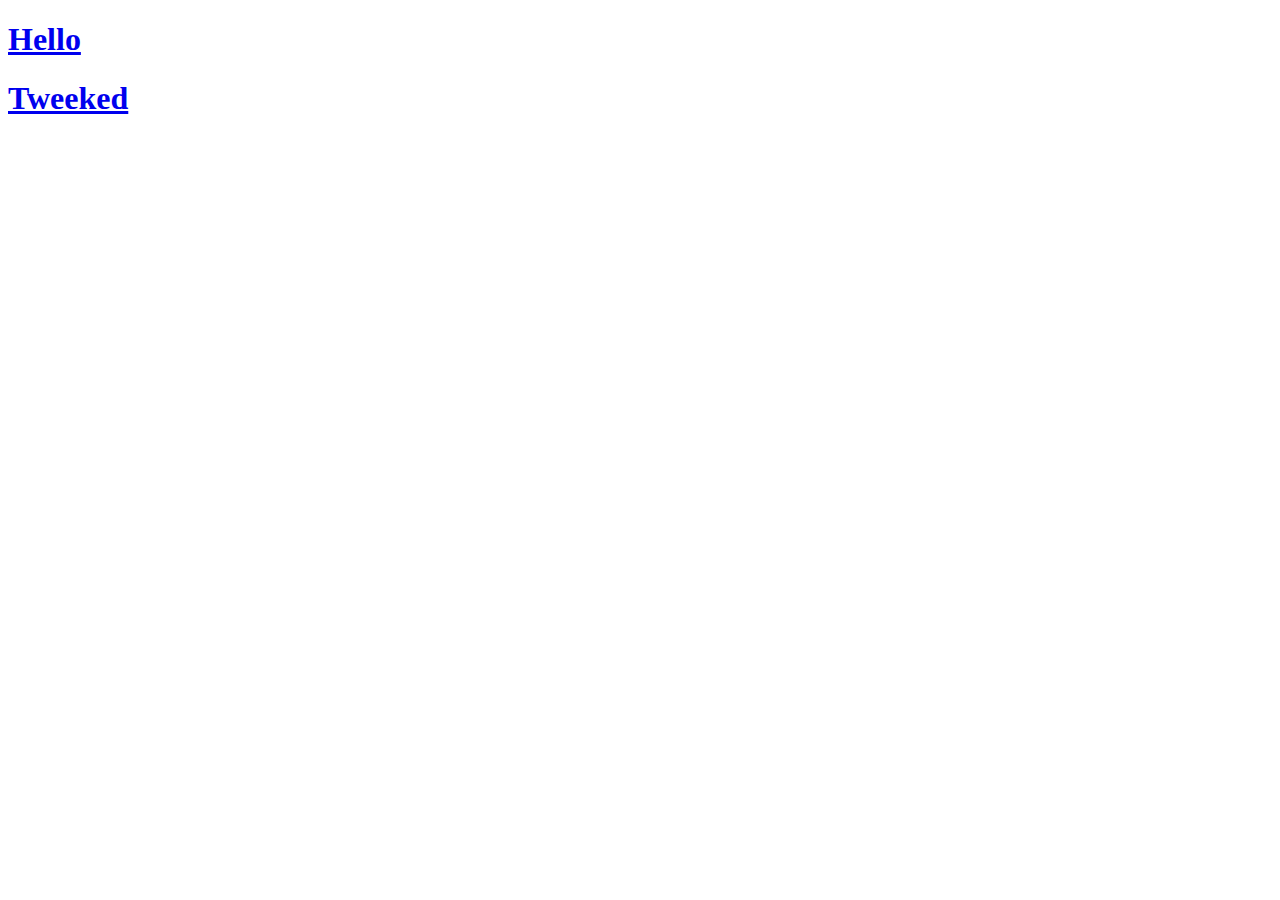
<file: Structure/index.html>
<!DOCTYPE html>
<html lang="en">
<head>
    <meta charset="UTF-8">
    <meta name="viewport" content="width=device-width, initial-scale=1.0">
    <meta http-equiv="X-UA-Compatible" content="ie=edge">
    <title>Document</title>
</head>
<body>
    <a href="./pages/about.html"><h1>Hello</h1></a>
    <a href="./pages/about.html"><h1>Tweeked</h1></a>
    
</body>
</html>
</file>
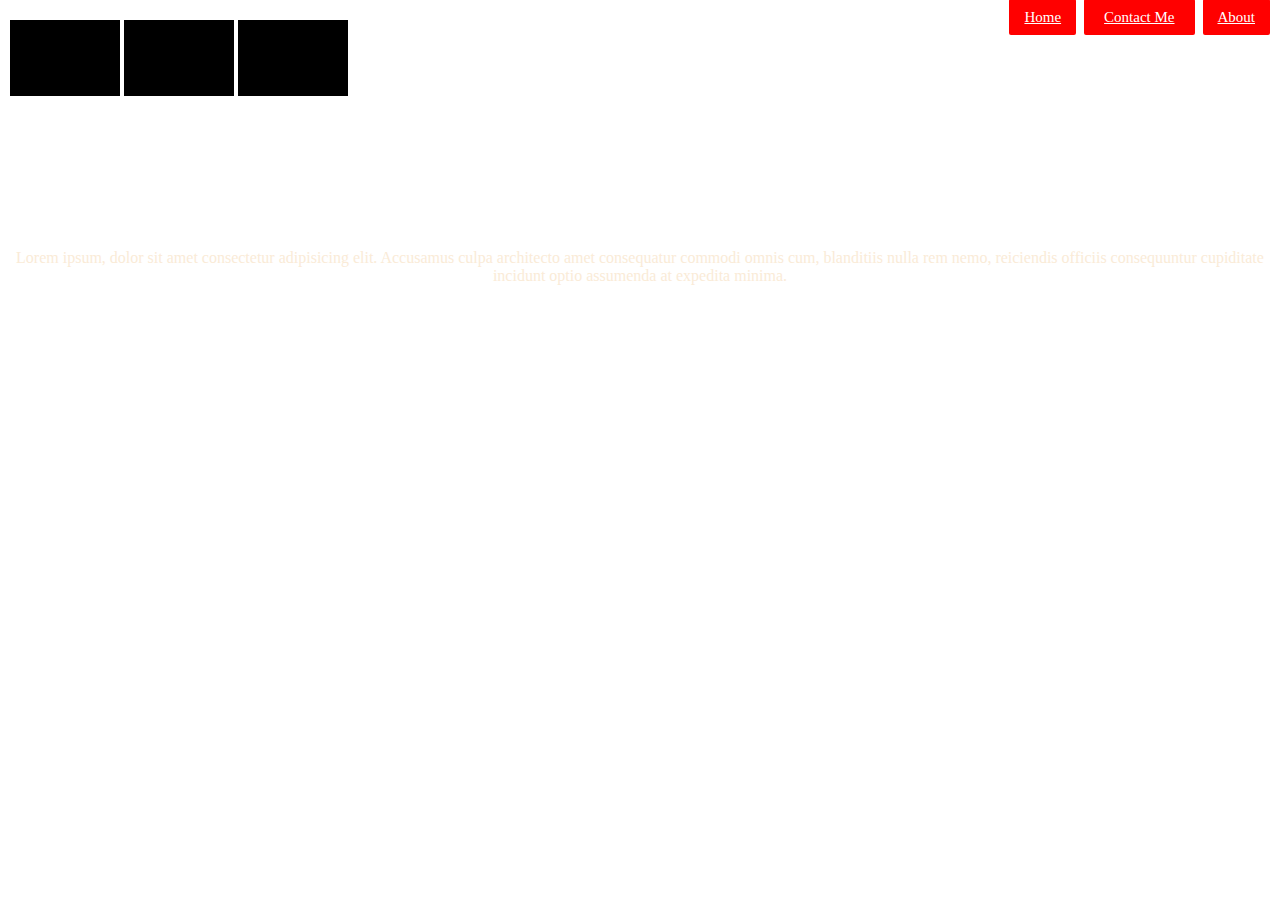
<file: Structure/Pages/about.html>
<!DOCTYPE html>
<html lang="en">

<head>
    <meta charset="UTF-8">
    <meta name="viewport" content="width=device-width, initial-scale=1.0">
    <meta http-equiv="X-UA-Compatible" content="ie=edge">
    <title>Document</title>
    <link rel="stylesheet" href="../styling/5-8-19hw.css">
    <link rel="stylesheet" href="https://use.fontawesome.com/releases/v5.8.2/css/all.css" integrity="sha384-oS3vJWv+0UjzBfQzYUhtDYW+Pj2yciDJxpsK1OYPAYjqT085Qq/1cq5FLXAZQ7Ay" crossorigin="anonymous">
</head>

<body>
    <div class="" style="text-align: end">
        <nav>
            <a class="homebutton" href="../pages/Home.html">Home</a>
            <a class="floatbutton" href="../pages/contactme.html">Contact Me</a>
            <a class="aboutmebutton" href="#">About</a>
        </nav>
    </div>
    <div class="desktop-only">
        <nav>
            <a href="#">
                <i style=" font-size: 2.5rem; padding: 10px;" class="fab fa-aws"></i>
            </a>
            <a href="#">
                <i style=" font-size: 2.5rem; padding: 10px; " class="fab fa-twitter-square"></i>
            </a>
            <a href="#">
                <i style=" font-size: 2.5rem; padding: 10px;" class="fab fa-cc-paypal"></i>
            </a>
        </nav>
    </div>
    <div>
        <img style="margin-top: 2rem"class="mobile-only" src="../Resources/about/mike.jpg" alt="bigdaddy">
    </div>
    <div>
        <h1 class="mobile-only">Hey guys its Fat Albert</h1>
    </div>
    <div class="desktop-only" style="padding-top:10rem; font-family: Cambria, Cochin, Georgia, Times, 'Times New Roman', serif; text-align: center">
        <p>Lorem ipsum, dolor sit amet consectetur adipisicing elit. Accusamus culpa architecto amet consequatur commodi
            omnis cum, blanditiis nulla rem nemo, reiciendis officiis consequuntur cupiditate incidunt optio assumenda
            at expedita minima.</p>

    </div>
</body>

</html>
</file>
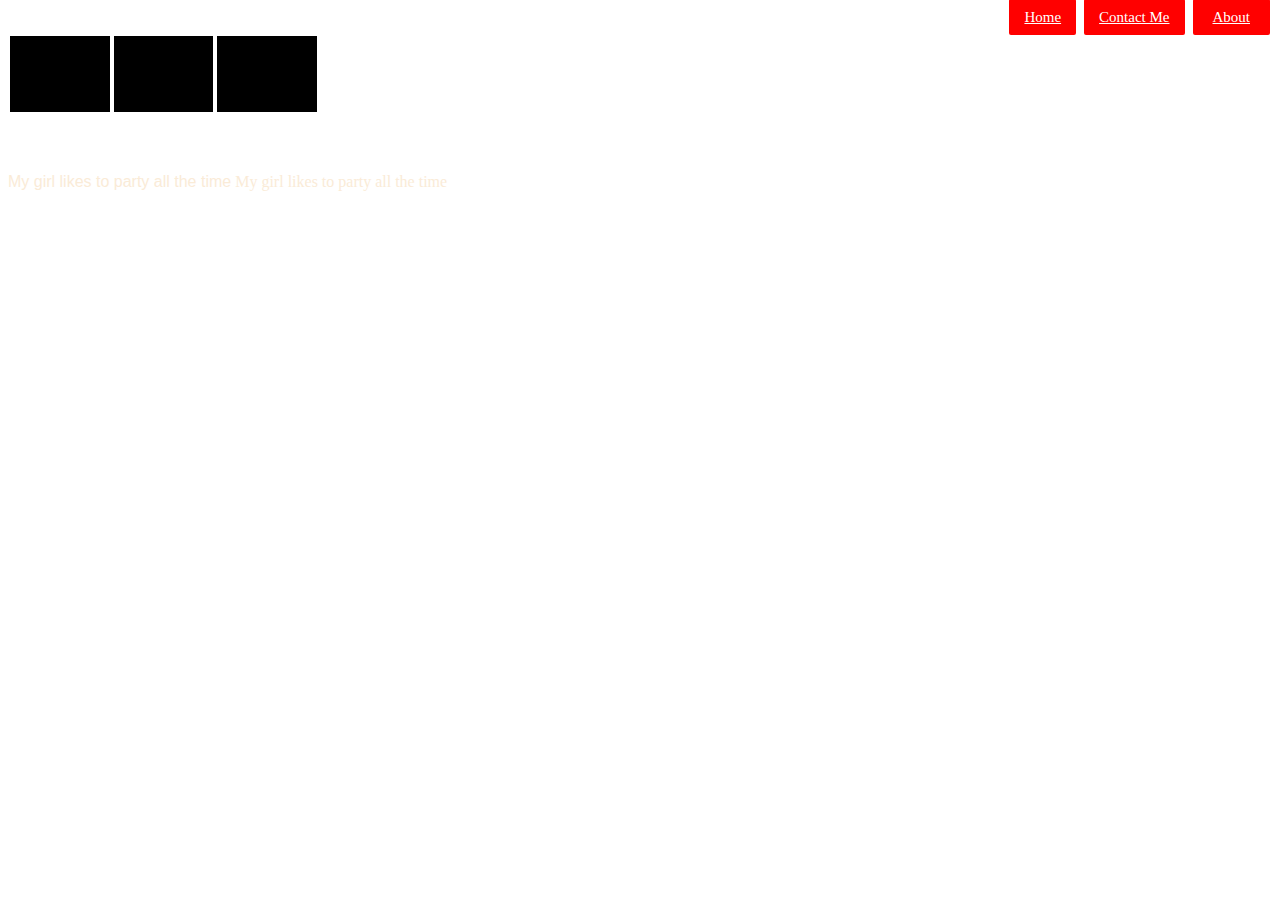
<file: Structure/Pages/Home.html>
<!DOCTYPE html>
<html lang="en">
<head>
    <meta charset="UTF-8">
    <meta name="viewport" content="width=device-width, initial-scale=1.0">
    <meta http-equiv="X-UA-Compatible" content="ie=edge">
    <title>5-8-19 Homework</title>
    <link rel="stylesheet" href="../styling/5-8-19hw.css">
    <link rel="stylesheet" href="https://use.fontawesome.com/releases/v5.8.2/css/all.css" integrity="sha384-oS3vJWv+0UjzBfQzYUhtDYW+Pj2yciDJxpsK1OYPAYjqT085Qq/1cq5FLXAZQ7Ay" crossorigin="anonymous">
</head>
<body>
    <divs style= "margin-bottom:1rem; text-align:end;">
    <nav>
        <a class="homebutton"href="#">Home</a>
        <a class="aboutmebutton"href="../pages/contactme.html">Contact Me</a>
        <a class="floatbutton"href="../pages/about.html">About</a>
    </nav>
    </div>
    <div  style="margin-top:1rem; text-align:left">
            <nav>
                <a href="#">
                    <i style=" font-size: 2.5rem; padding: 0.3rem " class="fab fa-aws"></i>
                </a>
                <a href="#">
                    <i style="font-size: 2.5rem; padding: 0.3rem" class="fab fa-twitter-square"></i>
                </a>
                <a href="#">
                    <i style=" font-size: 2.5rem; padding: 0.3rem" class="fab fa-cc-paypal"></i>
                </a>
            </nav>
        </div>
        <div style="margin-top:2rem"> 
                <img src="../Resources/about/bopped.jpg" alt="hoegod" class="mobile-only">
        </div> <br>
        <div>
                <img src="../Resources/about/burgers.jpg" alt="mmmmBurgers" class="mobile-only">
        </div>  <br>
       
            <p class="desktop-only" style="font-family:Impact, Haettenschweiler, 'Arial Narrow Bold', sans-serif;text-color:red
            "> My girl likes to party all the time</p> <p class="desktop-only"> My girl likes to party all the time</p>
       
        
        
       
</body>
</html>
</file>
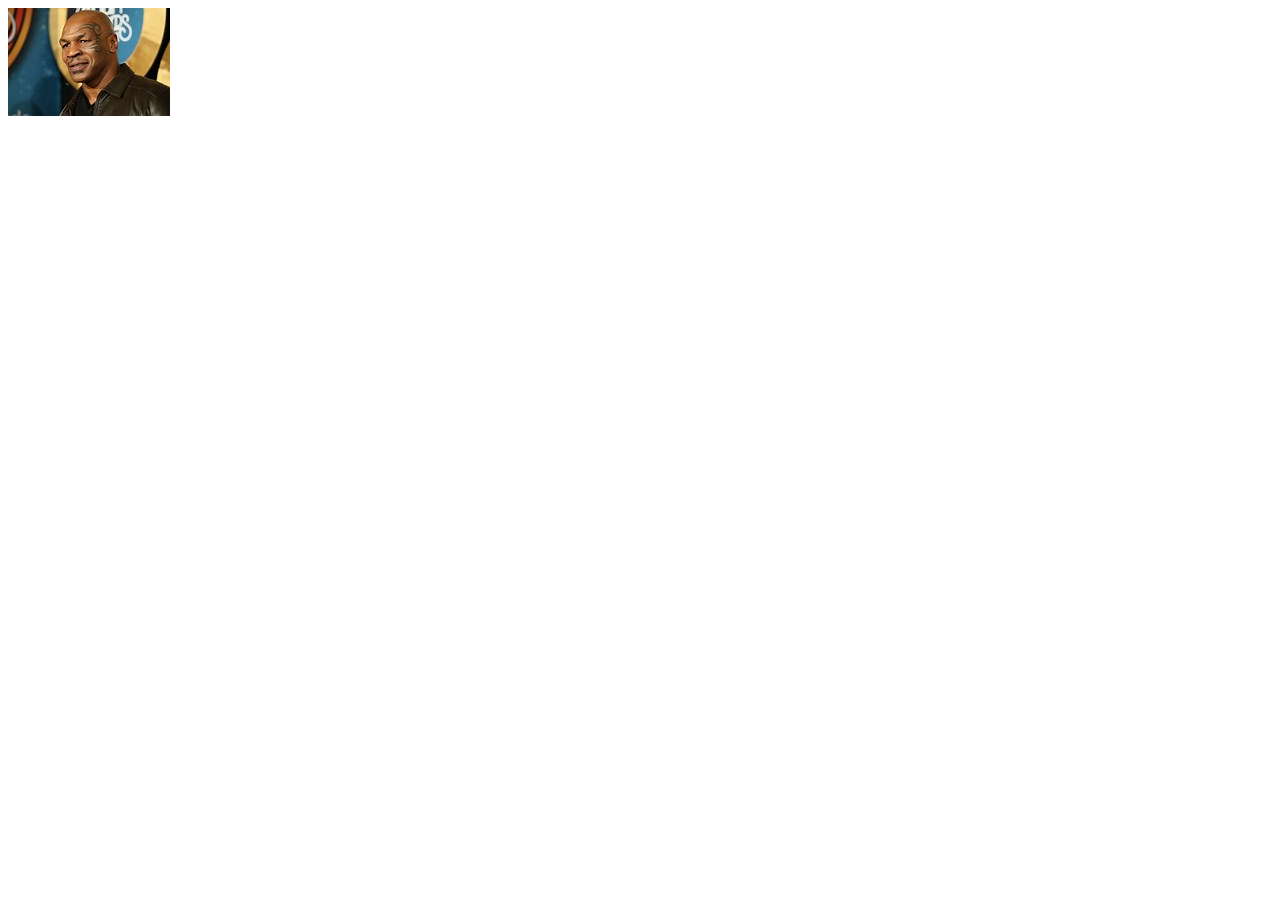
<file: Structure/Pages/homework.html>
<!DOCTYPE html>
<html lang="en">
<head>
    <meta charset="UTF-8">
    <meta name="viewport" content="width=device-width, initial-scale=1.0">
    <meta http-equiv="X-UA-Compatible" content="ie=edge">
    <title>New Homework</title>
    <link rel="stylesheet" href="../styling/global.css">
</head>
<body>
        <img src="../Resources/about/mike.jpg" alt="ironmike">
</body>
</html>
</file>
<file: Structure/styling/5-8-19hw.css>
body {
    animation: colorchange 50s;
    animation-iteration-count: infinite;
}
@keyframes colorchange
{
  0%   {background: rgb(23, 103, 122);}
  10%  {background: rgb(0, 255, 157);}
  25% {background:rgb(23, 103, 122);}
 50% {background: rgb(224, 190, 136);}
 75%  {background: rgb(220, 50, 138);}
 100% {background: rgb(224, 196, 36);}
}
.floatbutton{
    padding:10px;
    padding-left: 20px;
    padding-right: 20px;
    border-radius: 2px;
    color: white;
    background-color: red;
    position: relative;
    animation: switch;
    animation-duration: 3s;
    animation-iteration-count: infinite;
    
    
    }
    
    @keyframes switch {
        0%{background-color: rgb(175, 240, 203);}
        25%{ background-color: tomato;}
        50%{ background-color: goldenrod;}
        75%{ background-color: maroon;}
        100%{ background-color: green;}
    }
    .floatbutton:hover{
        color: rgb(255, 0, 200);
        transition: 0.3ms, ease-in-out;
        transform: scale(1.13), scaleX(-10); 
    }
    .homebutton{
        padding:10px;
    padding-left: 15px;
    padding-right: 15px;
    border-radius: 2px;
    color: white;
    background-color: red;
    position: relative;
    animation: twitch;
    animation-duration: 3s;
    animation-iteration-count: infinite;
    
    }
    
    @keyframes twitch {
        0%{background-color: rgb(73, 90, 81);}
        25%{ background-color: rgb(71, 83, 255);}
        50%{ background-color: rgb(150, 142, 122);}
        75%{ background-color: rgb(106, 113, 209);}
        100%{ background-color: rgb(224, 196, 36);}
    }
    .homebutton:hover{
        color: rgb(255, 0, 200);
        transition: 0.3ms, ease-in-out;
        transform: scale(1.23);
        
    }
    .aboutmebutton{
        padding:10px;
    padding-left: 15px;
    padding-right: 15px;
    border-radius: 2px;
    color: white;
    background-color: red;
    position: relative;
    animation: glitch;
    animation-duration: 3s;
    animation-iteration-count: infinite;
    
    }
    
    @keyframes glitch {
        0%{background-color: rgb(212, 235, 223);}
        25%{ background-color: rgb(3, 10, 95);}
        50%{ background-color: rgb(78, 60, 15);}
        75%{ background-color: rgb(152, 209, 106);}
        100%{ background-color: rgb(224, 196, 36);}
    }
    .aboutmebutton:hover{
        color: rgb(255, 0, 200);
        transition: 0.3ms, ease-in-out;
        transform: scaleX(-1); 
    }
    nav a{
        background-color: black;
        color: whitesmoke;
        font-size: 15px;
        font-family: fantasy;
        border: none;
        padding: 30px 45px;
        text-align: center;
        margin: 4px 2px;
        transition: 0.3s;
      }
    i:hover{
        transform: scaleX(-1);
        transition: 0.35ms, ease-in-out;
    }
    @media (min-width: 990px) {
        .desktop-only {
            display:inline-block !important;
            color: antiquewhite;
        }
        .mobile-only {
            display: none;
        }
    }
    
    @media (max-width: 980px) {
        .desktop-only {
            
            display: flex;
    flex-direction: column;
        }
    
        .mobile-only {
            display: inline-block;
            color: bisque;
        }
    }
</file>
<file: Structure/styling/global.css>
h1{

    color: white;
    background:aqua;
}
.scorpionBG {
background-image: url('bopped.jpg')
}

@keyframes colorchange
{
  0%   {background: rgb(23, 103, 122);}
  10%  {background: rgb(0, 255, 157);}
  25% {background:rgb(23, 103, 122);}
 50% {background: rgb(224, 190, 136);}
 75%  {background: rgb(220, 50, 138);}
 100% {background: rgb(224, 196, 36);}
}
</file>
